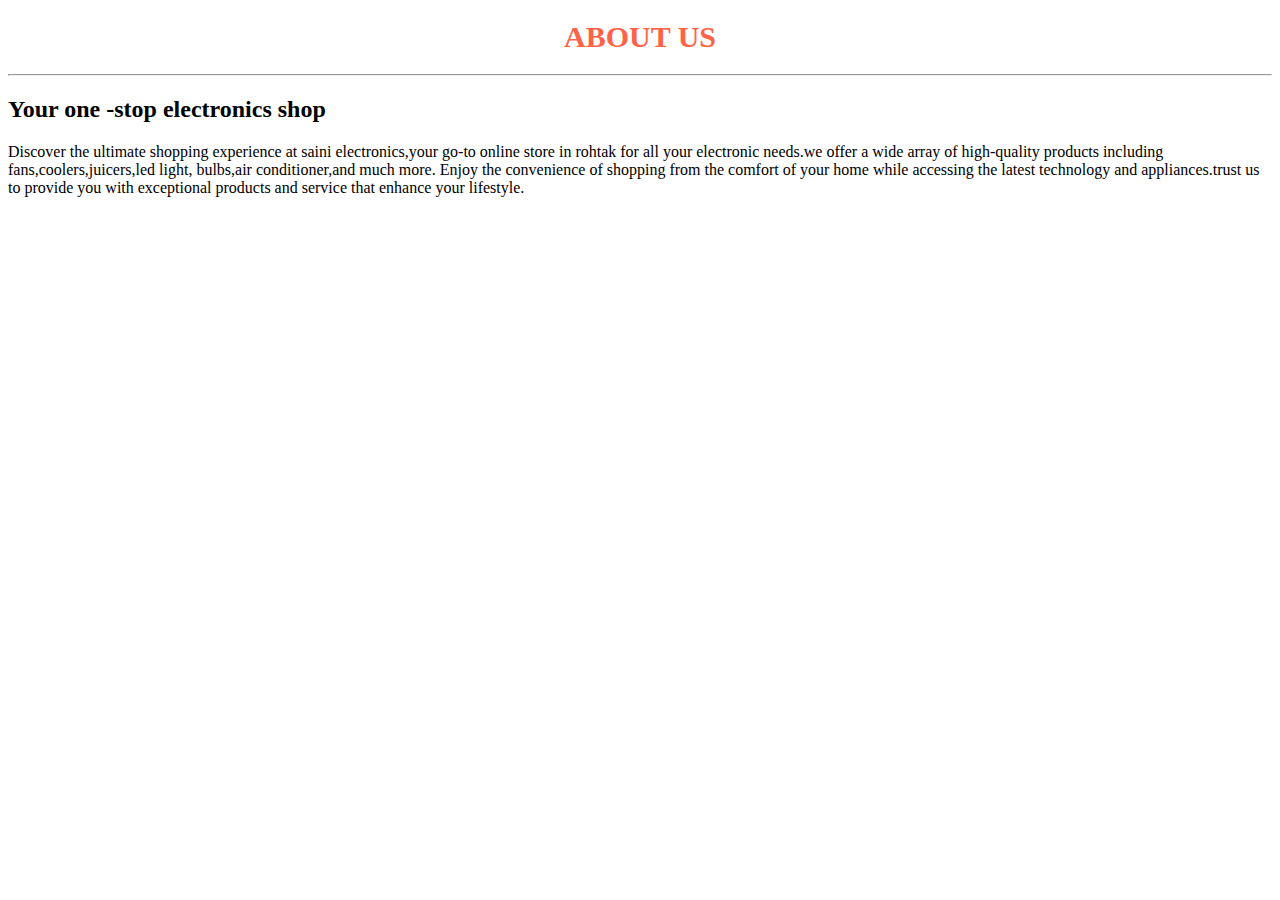
<file: about.html>
<!DOCTYPE html>
<html>
    <body bgcolor="white">
        <b><h1 align="center" style="font-size:30px;font-family:serif; color:tomato;">ABOUT US</h1></b>
        <hr>
        <h2>Your one -stop electronics shop</h2>    
<p>Discover the ultimate shopping experience at saini electronics,your go-to online store in rohtak for all your electronic needs.we offer a wide array of high-quality products including fans,coolers,juicers,led light, bulbs,air conditioner,and much more. Enjoy the convenience of shopping from the comfort of your home while accessing the latest technology and appliances.trust us to provide you with exceptional products and service that enhance your lifestyle.</p>
    </body>
</html>
</file>
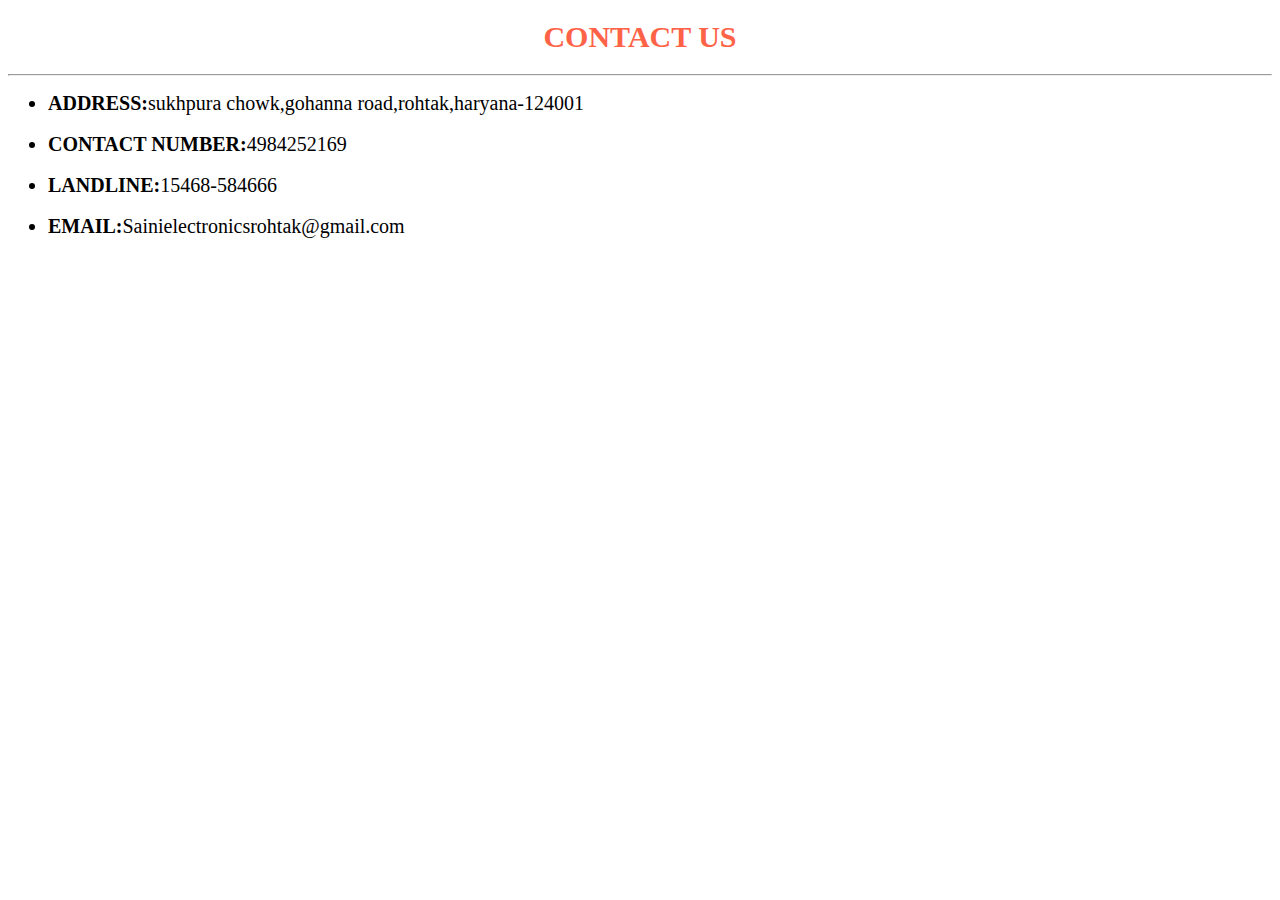
<file: contact.html>
<!DOCTYPE html>
<html>
    <body bgcolor="white">
        <b><h1 align="center" style="font-size:30px;font-family:serif; color:tomato;">CONTACT US</h1></b>
        <hr>
        <ul>
            <li style="font-size:20px"><b>ADDRESS:</b>sukhpura chowk,gohanna road,rohtak,haryana-124001</li><br>
            <li style="font-size:20px"><b>CONTACT NUMBER:</b>4984252169</li><br>
            <li style="font-size:20px"><b>LANDLINE:</b>15468-584666</li><br>
            <li style="font-size:20px"><b>EMAIL:</b>Sainielectronicsrohtak@gmail.com</li><br>
            
        </ul>
    </body>
</html>
</file>
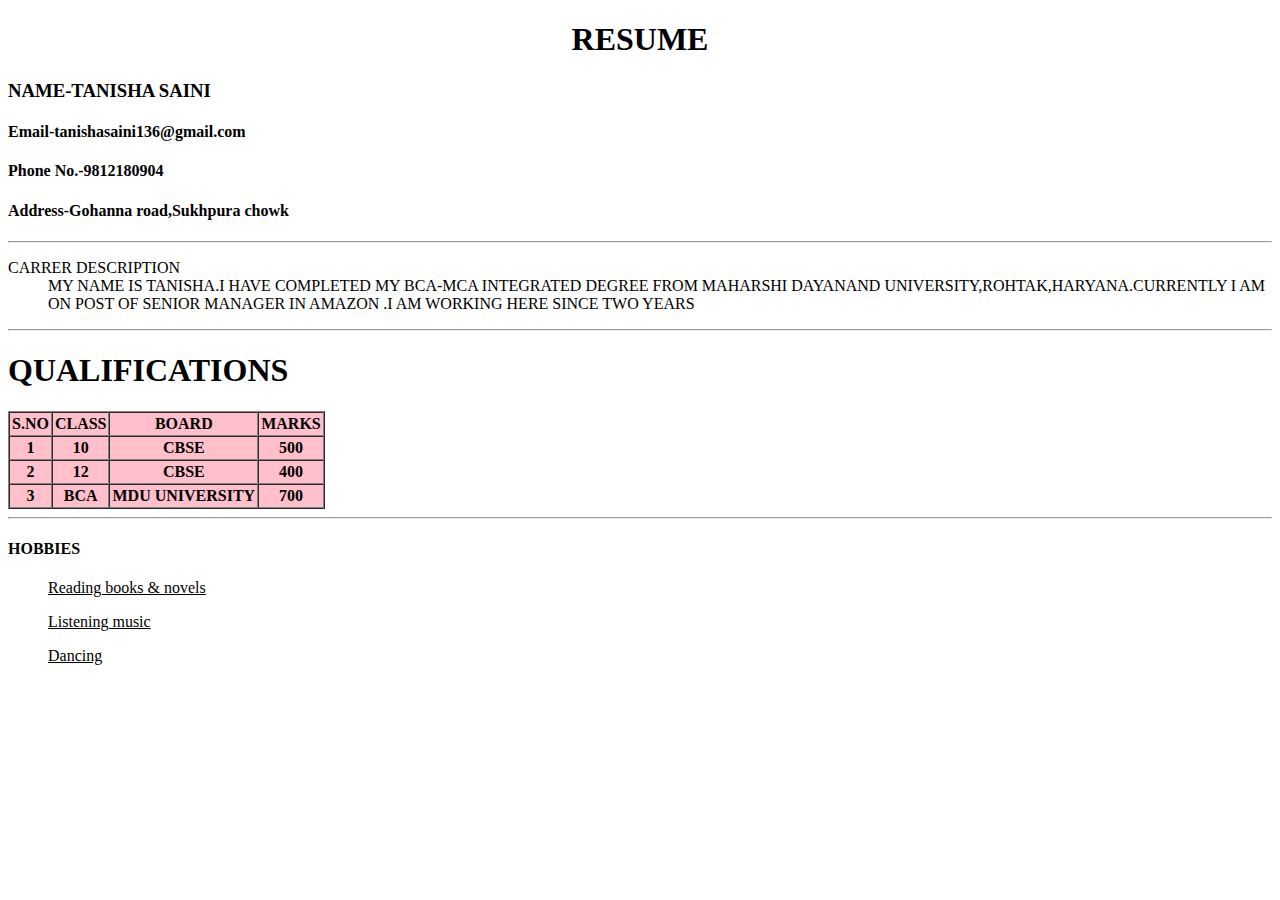
<file: Resume.html>
<!DOCTYPE html>
<html>
    <head>
     <h1 ><center>RESUME</center> </h1>
        <title>RESUME</title>
    </head>
    <body>
        <h3>NAME-TANISHA SAINI</h3>
        <h4><strong><b>Email-</strong>tanishasaini136@gmail.com</h4></b>
        <h4><strong><b>Phone No.-</strong>9812180904</h4></b>
        <h4><strong><b>Address-</strong>Gohanna road,Sukhpura chowk</h4></b>
        <hr><dl>
            <dt>CARRER DESCRIPTION</dt>
            <DD>MY NAME IS TANISHA.I HAVE COMPLETED MY BCA-MCA INTEGRATED DEGREE FROM MAHARSHI DAYANAND UNIVERSITY,ROHTAK,HARYANA.CURRENTLY I AM ON POST OF SENIOR MANAGER IN AMAZON .I AM WORKING HERE SINCE TWO YEARS</DD>
        </dl><hr>
        <h1>QUALIFICATIONS</h1>
        <table border="1" cellspacing="0" cellpadding="2"bgcolor="pink">
        
                <tr>
                    <th>S.NO</th>
                    <th>CLASS</th>
                    <th>BOARD</th>
                    <th>MARKS</th>
                </tr>
    
            <tr>
                <th>1</th>
                <th>10</th>
                <th>CBSE</th>
                <th>500</th>
            </tr>
            <tr>
                <th>2</th>
                <th>12</th>
                <th>CBSE</th>
                <th>400</th>
            </tr>
            <tr>
                <th>3</th>
                <th>BCA</th>
                <th>MDU UNIVERSITY</th>
                <th>700</th>
            </tr>

        </table>
    <hr>
    <h4>HOBBIES</h4>    
    <ul><u>Reading books & novels</u></ul>
    <ul><u>Listening music</u></ul>
    <ul><u>Dancing</u></ul>

    </body>
    </html>
</file>
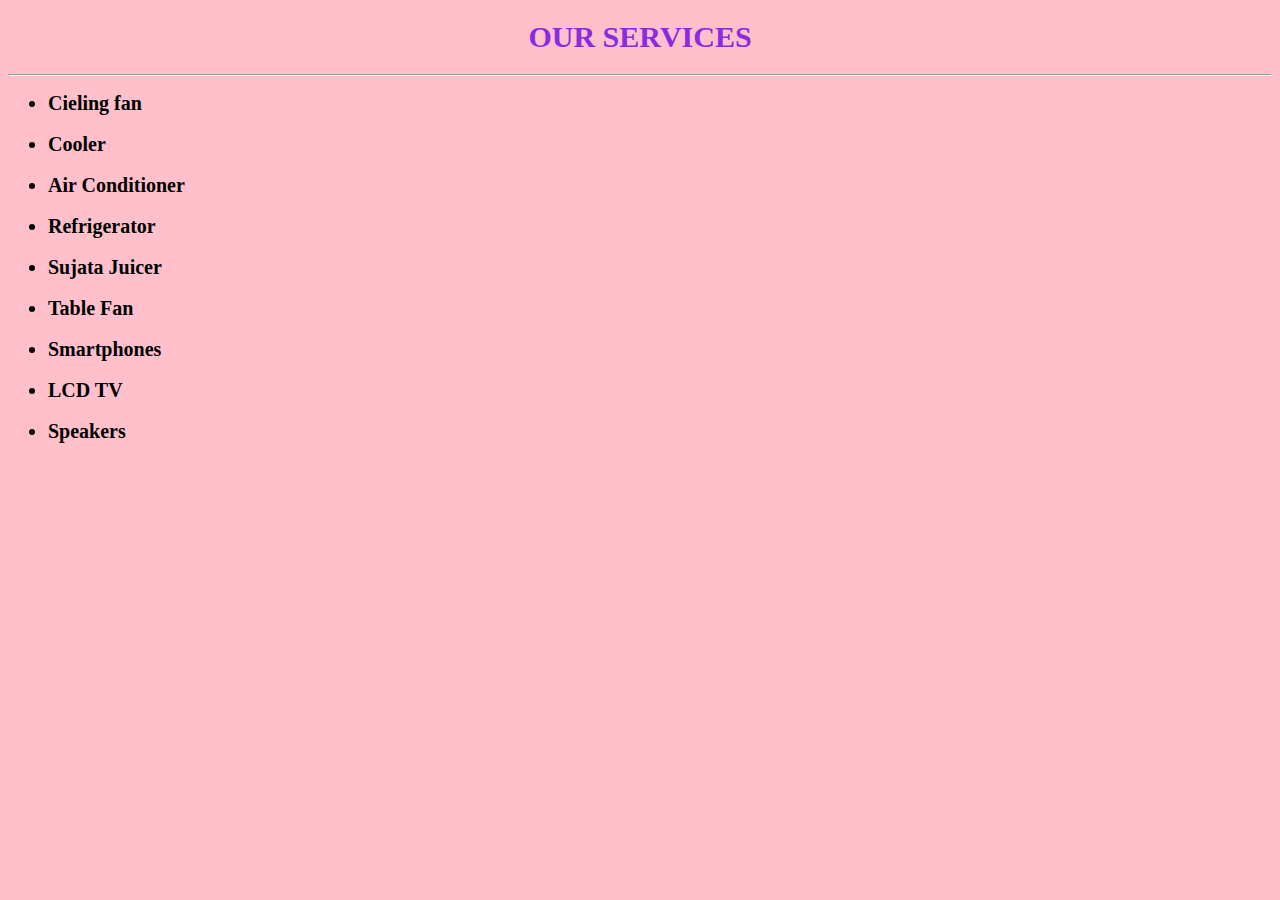
<file: service.html>
<!DOCTYPE html>
<html>
    <body bgcolor="pink">
        <h1 align="center" style="font-size:30px; font-family:serif;color:blueviolet;">OUR SERVICES</h1>
        <hr>
        <ul>
            <li style="font-size: 20px"><b>Cieling fan </b></li><br>
            <li style="font-size: 20px"><b>Cooler </b></li><br>
            <li style="font-size: 20px"><b>Air Conditioner </b></li><br>
            <li style="font-size: 20px"><b>Refrigerator</b></li><br>
            <li style="font-size: 20px"><b>Sujata Juicer</b></li><br>
            <li style="font-size: 20px"><b>Table Fan </b></li><br>
            <li style="font-size: 20px"><b>Smartphones </b></li><br>
            <li style="font-size: 20px"><b>LCD TV </b></li><br>
            <li style="font-size: 20px"><b>Speakers </b></li><br>
        </ul>
    </body>
</html>
</file>
